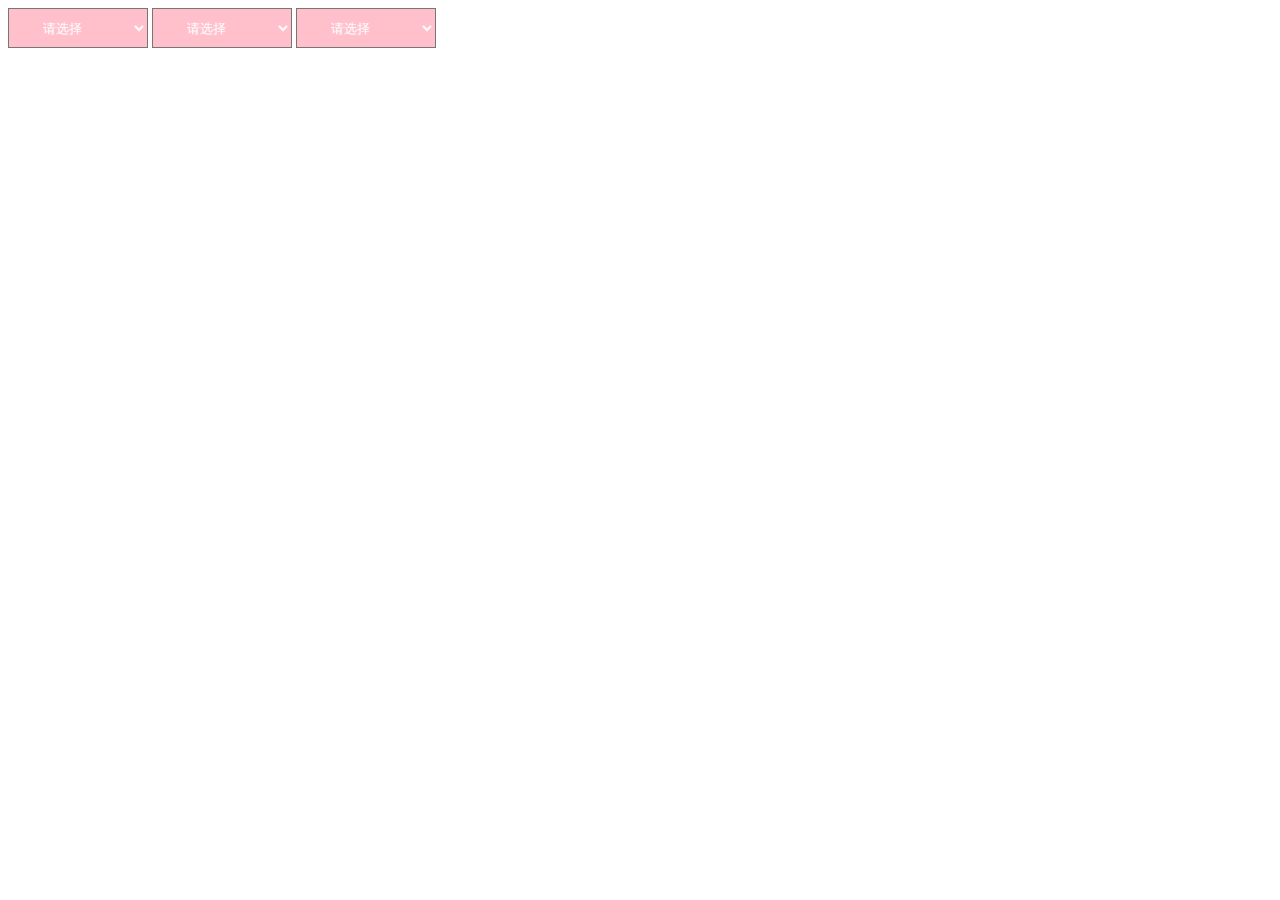
<file: treemenu/src/main/resources/templates/selectOption.html>
<!DOCTYPE html>
<html lang="en">
<head>
    <meta charset="UTF-8">
    <title>JavaScript Study</title>
</head>
<style>
    #One, #Two, #Three {
        width: 140px !important;
        height: 40px !important;
        background: pink !important;
        color: #fff !important;
        padding-left: 30px;
    }
</style>
<body>
<select id="One" onChange="changeTwoSel()" title=""></select>
<select id="Two" onchange="changeThreeSel()" title=""></select>
<select id="Three" title=""></select>
<script>;
var oneArray = ['请选择', '上衣', '裙装', '鞋子'];
var twoArray = [['请选择'], ['羽绒服', '棉服', '妮子外套'], ['长裙', '短裙', 'A字裙'], ['帆布鞋', '短靴', '长靴']];
var threeArray = [
    [['请选择']],
    [['白羽绒', '黑羽绒', '灰羽绒'], ['黑棉服', '白棉服', '灰棉服'], ['黑妮子', '白妮子', '灰妮子']],
    [['白长裙', '黑长裙', '灰长裙'], ['黑短裙', '白短裙', '灰短裙'], ['黑A裙', '白A裙', '灰A裙']],
    [['白布鞋', '黑布鞋', '灰布鞋'], ['黑短靴', '白短靴', '灰短靴'], ['黑长靴', '白长靴', '灰长靴']]
];
var oneSel = document.getElementById("One");
var twoSel = document.getElementById('Two');
var threeSel = document.getElementById('Three');
var str = '';
//下拉框一初始选项
for (var i = 0; i < oneArray.length; i++) {
    str += "<option value='" + i + "'>" + oneArray[i] + "</option>";
}
oneSel.innerHTML = str;
str = '';
//下拉框二初始选项
for (var i = 0; i < twoArray[0].length; i++) {
    str += "<option value='" + i + "'>" + twoArray[0][i] + "</option>";
}
twoSel.innerHTML = str;
str = '';
//下拉框三初始选项
for (var i = 0; i < threeArray[0].length; i++) {
    str += "<option>" + threeArray[0][0][i] + "</option>";
}
threeSel.innerHTML = str;

//动态改变下拉框二选项
function changeTwoSel() {
    twoSel.innerHTML = '';
    str = '';
    var twoSelValue = parseInt(oneSel.value);
    try {
        for (var i = 0; i < twoArray[twoSelValue].length; i++) {
            str += "<option value='" + i + "'>" + twoArray[twoSelValue][i] + "</option>";
        }
    } catch (ex) {
        str = "<option>无选项</option>";
    }
    twoSel.innerHTML = str;
    changeThreeSel();
}

//动态改变下拉框三选项
function changeThreeSel() {
    threeSel.innerHTML = '';
    str = '';
    var twoSelValue = parseInt(oneSel.value);
    var threeSelValue = parseInt(twoSel.value);
    try {
        for (var i = 0; i < threeArray[twoSelValue][threeSelValue].length; i++) {
            str += "<option value='" + i + "'>" + threeArray[twoSelValue][threeSelValue][i] + "</option>";
        }
    } catch (ex) {
        str = "<option>无选项</option>";
    }
    threeSel.innerHTML = str;
}
</script>
</body>
</html>
</file>
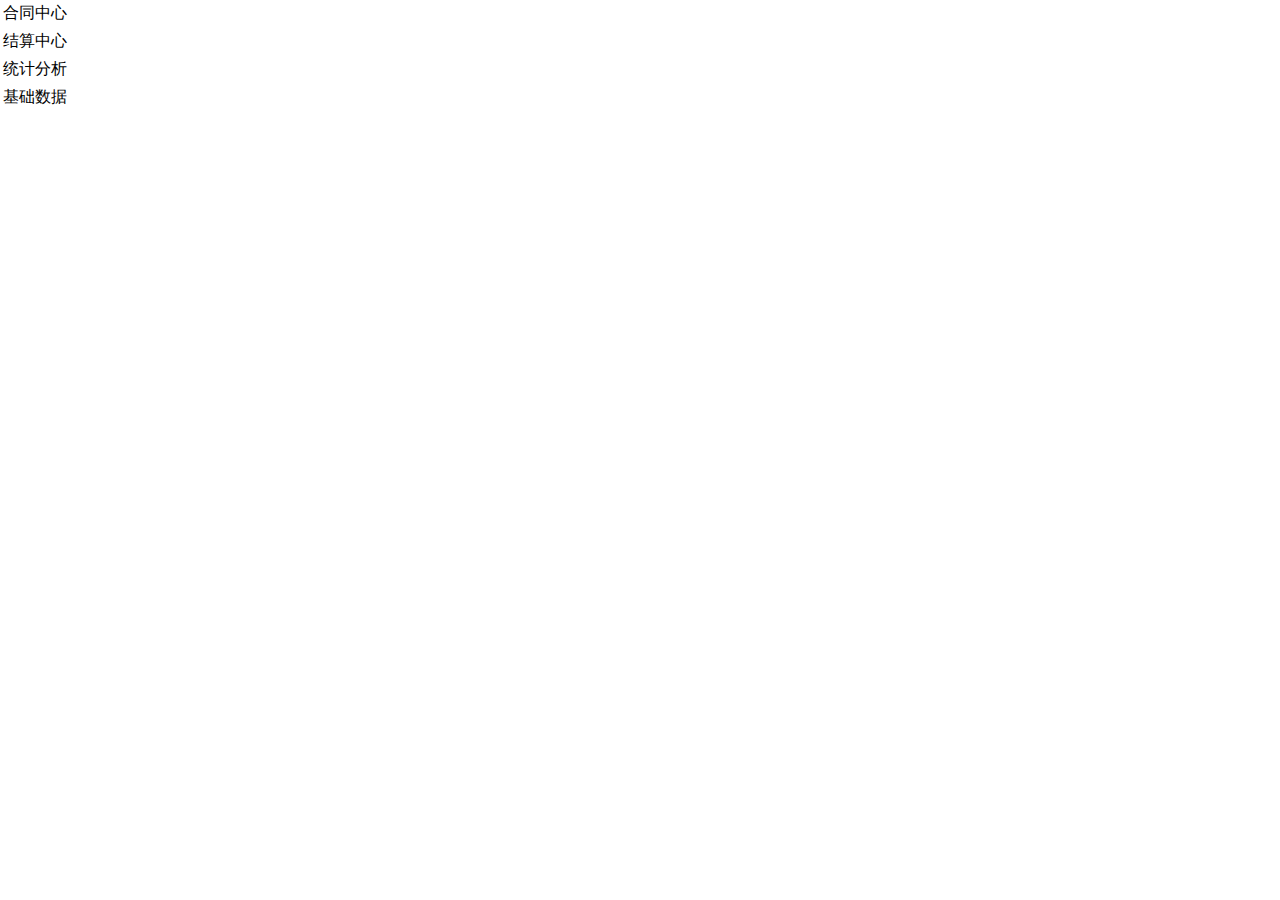
<file: treemenu/src/main/resources/templates/treeMenu.html>
<!DOCTYPE html PUBLIC "-//W3C//DTD XHTML 1.0 Transitional//EN"
        "http://www.w3.org/TR/xhtml1/DTD/xhtml1-transitional.dtd">
<html xmlns:th="http://www.w3.org/1999/xhtml">
<head>
    <title>程序树菜单</title>
    <meta http-equiv="Content-Type" content="text/html; charset=UTF-8"/>
    <!--<link href="../static/css/newMenuTree.css" type='text/css' rel='stylesheet'/>-->
    <!--<script src="../static/js/newMenuTree.js"></script>-->

    <link th:href="@{/css/newMenuTree.css}" rel="stylesheet" type="text/css"/>
    <script th:src="@{/js/newMenuTree.js}"></script>

</head>
<body leftmargin="0" topmargin="0" onLoad="" style="width: 179px; height: 100%;">

<div id="div_0" name="div_0" title="合同中心" style="width:100%;height:28px;">
    <table style="width:100%;">
        <tr>
            <td id="td_0" name="td_0" onclick="td_onclick(this,'1','true');"
                onmouseover="onmouse_over_Event(this,'1');" onmouseout="onmouse_out_Event(this,'1');"
                class="td_1_close">合同中心
            </td>
        </tr>
    </table>
</div>

<div id="div_0_sub" name="div_0_sub" style="width:100%;display:none;">

    <div id="div_0_0" name="div_0_0" title="集中立项" style="width:100%;height:28px;">
        <table style="width:100%;">
            <tr>
                <td id="td_0_0" name="td_0_0"
                    onclick="td_onclick(this,'2','false');
                    DoMenu('/Liems/FrontServlet?programNo=B1PJS40008&navigation=tree');"
                    onmouseover="onmouse_over_Event(this,'2');"
                    onmouseout="onmouse_out_Event(this,'2');"
                    class="td_2_nochild">集中立项
                </td>
            </tr>
        </table>
    </div>

    <div id="div_0_1" name="div_0_1" title="合同立项" style="width:100%;height:28px;">
        <table style="width:100%;">
            <tr>
                <td id="td_0_1" name="td_0_1"
                    onclick="td_onclick(this,'2','false');DoMenu('/Liems/FrontServlet?programNo=B1PJS40006&navigation=tree');"
                    onmouseover="onmouse_over_Event(this,'2');" onmouseout="onmouse_out_Event(this,'2');"
                    class="td_2_nochild">合同立项
                </td>
            </tr>
        </table>
    </div>

    <div id="div_0_2" name="div_0_2" title="合同谈判" style="width:100%;height:28px;">
        <table style="width:100%;">
            <tr>
                <td id="td_0_2" name="td_0_2"
                    onclick="td_onclick(this,'2','false');DoMenu('/Liems/FrontServlet?programNo=B1PJS40000&navigation=tree');"
                    onmouseover="onmouse_over_Event(this,'2');" onmouseout="onmouse_out_Event(this,'2');"
                    class="td_2_nochild">合同谈判
                </td>
            </tr>
        </table>
    </div>

    <div id="div_0_3" name="div_0_3" title="合同会签" style="width:100%;height:28px;">
        <table style="width:100%;">
            <tr>
                <td id="td_0_3" name="td_0_3"
                    onclick="td_onclick(this,'2','false');DoMenu('/Liems/FrontServlet?programNo=B1PJS40007&navigation=tree');"
                    onmouseover="onmouse_over_Event(this,'2');" onmouseout="onmouse_out_Event(this,'2');"
                    class="td_2_nochild">合同会签
                </td>
            </tr>
        </table>
    </div>

    <div id="div_0_4" name="div_0_4" title="合同台账" style="width:100%;height:28px;">
        <table style="width:100%;">
            <tr>
                <td id="td_0_4" name="td_0_4"
                    onclick="td_onclick(this,'2','false');DoMenu('/Liems/FrontServlet?programNo=B1PJS40001&navigation=tree');"
                    onmouseover="onmouse_over_Event(this,'2');" onmouseout="onmouse_out_Event(this,'2');"
                    class="td_2_nochild">合同台账
                </td>
            </tr>
        </table>
    </div>

    <div id="div_0_5" name="div_0_5" title="合同变更" style="width:100%;height:28px;">
        <table style="width:100%;">
            <tr>
                <td id="td_0_5" name="td_0_5"
                    onclick="td_onclick(this,'2','false');DoMenu('/Liems/FrontServlet?programNo=B1PJS40002&navigation=tree');"
                    onmouseover="onmouse_over_Event(this,'2');" onmouseout="onmouse_out_Event(this,'2');"
                    class="td_2_nochild">合同变更
                </td>
            </tr>
        </table>
    </div>

</div>

<div id="div_1" name="div_1" title="结算中心" style="width:100%;height:28px;">
    <table style="width:100%;">
        <tr>
            <td id="td_1" name="td_1" onclick="td_onclick(this,'1','true');"
                onmouseover="onmouse_over_Event(this,'1');" onmouseout="onmouse_out_Event(this,'1');"
                class="td_1_close">结算中心
            </td>
        </tr>
    </table>
</div>

<div id="div_1_sub" name="div_1_sub" style="width:100%;display:none;">

    <div id="div_1_0" name="div_1_0" title="计划结算" style="width:100%;height:28px;">
        <table style="width:100%;">
            <tr>
                <td id="td_1_0" name="td_1_0" onclick="td_onclick(this,'2','true');"
                    onmouseover="onmouse_over_Event(this,'2');" onmouseout="onmouse_out_Event(this,'2');"
                    class="td_2_close">计划结算
                </td>
            </tr>
        </table>
    </div>

    <div id="div_1_0_sub" name="div_1_0_sub" style="width:100%;display:none;">

        <div id="div_1_0_0" name="div_1_0_0" title="工程量报表" style="width:100%;height:28px;">
            <table style="width:100%;">
                <tr>
                    <td id="td_1_0_0" name="td_1_0_0"
                        onclick="td_onclick(this,'3','true');DoMenu('/Liems/FrontServlet?programNo=B1PJS40100&navigation=tree');"
                        onmouseover="onmouse_over_Event(this,'3');" onmouseout="onmouse_out_Event(this,'3');"
                        class="td_3_close">工程量报表
                    </td>
                </tr>
            </table>
        </div>

        <div id="div_1_0_1" name="div_1_0_1" title="统供材料领用" style="width:100%;height:28px;">
            <table style="width:100%;">
                <tr>
                    <td id="td_1_0_1" name="td_1_0_1"
                        onclick="td_onclick(this,'3','true');DoMenu('/Liems/FrontServlet?programNo=B1PJS40101&navigation=tree');"
                        onmouseover="onmouse_over_Event(this,'3');" onmouseout="onmouse_out_Event(this,'3');"
                        class="td_3_close">统供材料领用
                    </td>
                </tr>
            </table>
        </div>

        <div id="div_1_0_2" name="div_1_0_2" title="结算申请" style="width:100%;height:28px;">
            <table style="width:100%;">
                <tr>
                    <td id="td_1_0_2" name="td_1_0_2"
                        onclick="td_onclick(this,'3','true');DoMenu('/Liems/FrontServlet?programNo=B1PJS40104&navigation=tree');"
                        onmouseover="onmouse_over_Event(this,'3');" onmouseout="onmouse_out_Event(this,'3');"
                        class="td_3_close">结算申请
                    </td>
                </tr>
            </table>
        </div>

        <div id="div_1_0_3" name="div_1_0_3" title="结算申请集中评审" style="width:100%;height:28px;">
            <table style="width:100%;">
                <tr>
                    <td id="td_1_0_3" name="td_1_0_3"
                        onclick="td_onclick(this,'3','true');DoMenu('/Liems/FrontServlet?programNo=B1PJS40120&navigation=tree');"
                        onmouseover="onmouse_over_Event(this,'3');" onmouseout="onmouse_out_Event(this,'3');"
                        class="td_3_close">结算申请集中评审
                    </td>
                </tr>
            </table>
        </div>

    </div>

    <div id="div_1_1" name="div_1_1" title="财务结算" style="width:100%;height:28px;">
        <table style="width:100%;">
            <tr>
                <td id="td_1_1" name="td_1_1" onclick="td_onclick(this,'2','true');"
                    onmouseover="onmouse_over_Event(this,'2');" onmouseout="onmouse_out_Event(this,'2');"
                    class="td_2_close">财务结算
                </td>
            </tr>
        </table>
    </div>

    <div id="div_1_1_sub" name="div_1_1_sub" style="width:100%;display:none;">

        <div id="div_1_1_0" name="div_1_1_0" title="结算单" style="width:100%;height:28px;">
            <table style="width:100%;">
                <tr>
                    <td id="td_1_1_0" name="td_1_1_0"
                        onclick="td_onclick(this,'3','true');DoMenu('/Liems/FrontServlet?programNo=B1PJS40200&navigation=tree');"
                        onmouseover="onmouse_over_Event(this,'3');" onmouseout="onmouse_out_Event(this,'3');"
                        class="td_3_close">结算单
                    </td>
                </tr>
            </table>
        </div>

        <div id="div_1_1_1" name="div_1_1_1" title="付款登记" style="width:100%;height:28px;">
            <table style="width:100%;">
                <tr>
                    <td id="td_1_1_1" name="td_1_1_1"
                        onclick="td_onclick(this,'3','true');DoMenu('/Liems/FrontServlet?programNo=B1PJS40202&navigation=tree');"
                        onmouseover="onmouse_over_Event(this,'3');" onmouseout="onmouse_out_Event(this,'3');"
                        class="td_3_close">付款登记
                    </td>
                </tr>
            </table>
        </div>

        <div id="div_1_1_2" name="div_1_1_2" title="结算单集中审核" style="width:100%;height:28px;">
            <table style="width:100%;">
                <tr>
                    <td id="td_1_1_2" name="td_1_1_2"
                        onclick="td_onclick(this,'3','true');DoMenu('/Liems/FrontServlet?programNo=B1PJS40203&navigation=tree');"
                        onmouseover="onmouse_over_Event(this,'3');" onmouseout="onmouse_out_Event(this,'3');"
                        class="td_3_close">结算单集中审核
                    </td>
                </tr>
            </table>
        </div>

    </div>

</div>

<div id="div_2" name="div_2" title="统计分析" style="width:100%;height:28px;">
    <table style="width:100%;">
        <tr>
            <td id="td_2" name="td_2" onclick="td_onclick(this,'1','true');"
                onmouseover="onmouse_over_Event(this,'1');" onmouseout="onmouse_out_Event(this,'1');"
                class="td_1_close">统计分析
            </td>
        </tr>
    </table>
</div>

<div id="div_2_sub" name="div_2_sub" style="width:100%;display:none;">

    <div id="div_2_0" name="div_2_0" title="投资动态台账" style="width:100%;height:28px;">
        <table style="width:100%;">
            <tr>
                <td id="td_2_0" name="td_2_0"
                    onclick="td_onclick(this,'2','false');DoMenu('/Liems/FrontServlet?programNo=B1BUP00722&navigation=tree');"
                    onmouseover="onmouse_over_Event(this,'2');" onmouseout="onmouse_out_Event(this,'2');"
                    class="td_2_nochild">投资动态台账
                </td>
            </tr>
        </table>
    </div>

    <div id="div_2_1" name="div_2_1" title="合同动态台账" style="width:100%;height:28px;">
        <table style="width:100%;">
            <tr>
                <td id="td_2_1" name="td_2_1"
                    onclick="td_onclick(this,'2','false');DoMenu('/Liems/FrontServlet?programNo=B1PJG20080&navigation=tree');"
                    onmouseover="onmouse_over_Event(this,'2');" onmouseout="onmouse_out_Event(this,'2');"
                    class="td_2_nochild">合同动态台账
                </td>
            </tr>
        </table>
    </div>

    <div id="div_2_2" name="div_2_2" title="合同投资分析" style="width:100%;height:28px;">
        <table style="width:100%;">
            <tr>
                <td id="td_2_2" name="td_2_2"
                    onclick="td_onclick(this,'2','false');DoMenu('/Liems/FrontServlet?programNo=B1PJG40320&navigation=tree');"
                    onmouseover="onmouse_over_Event(this,'2');" onmouseout="onmouse_out_Event(this,'2');"
                    class="td_2_nochild">合同投资分析
                </td>
            </tr>
        </table>
    </div>

    <div id="div_2_3" name="div_2_3" title="结算申请查询" style="width:100%;height:28px;">
        <table style="width:100%;">
            <tr>
                <td id="td_2_3" name="td_2_3"
                    onclick="td_onclick(this,'2','false');DoMenu('/Liems/FrontServlet?programNo=B1PJG20082&navigation=tree');"
                    onmouseover="onmouse_over_Event(this,'2');" onmouseout="onmouse_out_Event(this,'2');"
                    class="td_2_nochild">结算申请查询
                </td>
            </tr>
        </table>
    </div>

    <div id="div_2_4" name="div_2_4" title="结算申请详表" style="width:100%;height:28px;">
        <table style="width:100%;">
            <tr>
                <td id="td_2_4" name="td_2_4"
                    onclick="td_onclick(this,'2','false');DoMenu('/Liems/FrontServlet?programNo=B1PJG20083&navigation=tree');"
                    onmouseover="onmouse_over_Event(this,'2');" onmouseout="onmouse_out_Event(this,'2');"
                    class="td_2_nochild">结算申请详表
                </td>
            </tr>
        </table>
    </div>

    <div id="div_2_5" name="div_2_5" title="部门结算查询" style="width:100%;height:28px;">
        <table style="width:100%;">
            <tr>
                <td id="td_2_5" name="td_2_5"
                    onclick="td_onclick(this,'2','false');DoMenu('/Liems/FrontServlet?programNo=B1PJG20085&navigation=tree');"
                    onmouseover="onmouse_over_Event(this,'2');" onmouseout="onmouse_out_Event(this,'2');"
                    class="td_2_nochild">部门结算查询
                </td>
            </tr>
        </table>
    </div>

    <div id="div_2_6" name="div_2_6" title="工程量统计分析" style="width:100%;height:28px;">
        <table style="width:100%;">
            <tr>
                <td id="td_2_6" name="td_2_6"
                    onclick="td_onclick(this,'2','false');DoMenu('/Liems/FrontServlet?programNo=B1PJG20084&navigation=tree');"
                    onmouseover="onmouse_over_Event(this,'2');" onmouseout="onmouse_out_Event(this,'2');"
                    class="td_2_nochild">工程量统计分析
                </td>
            </tr>
        </table>
    </div>

    <div id="div_2_7" name="div_2_7" title="月度结算汇总表" style="width:100%;height:28px;">
        <table style="width:100%;">
            <tr>
                <td id="td_2_7" name="td_2_7"
                    onclick="td_onclick(this,'2','false');DoMenu('/Liems/FrontServlet?programNo=B1PJP40201&navigation=tree');"
                    onmouseover="onmouse_over_Event(this,'2');" onmouseout="onmouse_out_Event(this,'2');"
                    class="td_2_nochild">月度结算汇总表
                </td>
            </tr>
        </table>
    </div>

    <div id="div_2_8" name="div_2_8" title="统供材领用分析" style="width:100%;height:28px;">
        <table style="width:100%;">
            <tr>
                <td id="td_2_8" name="td_2_8"
                    onclick="td_onclick(this,'2','false');DoMenu('/Liems/FrontServlet?programNo=B1PJP40110&navigation=tree');"
                    onmouseover="onmouse_over_Event(this,'2');" onmouseout="onmouse_out_Event(this,'2');"
                    class="td_2_nochild">统供材领用分析
                </td>
            </tr>
        </table>
    </div>

    <div id="div_2_9" name="div_2_9" title="年度合同报表" style="width:100%;height:28px;">
        <table style="width:100%;">
            <tr>
                <td id="td_2_9" name="td_2_9"
                    onclick="td_onclick(this,'2','false');DoMenu('/Liems/FrontServlet?programNo=B1PJS20083&navigation=tree');"
                    onmouseover="onmouse_over_Event(this,'2');" onmouseout="onmouse_out_Event(this,'2');"
                    class="td_2_nochild">年度合同报表
                </td>
            </tr>
        </table>
    </div>

    <div id="div_2_10" name="div_2_10" title="月度合同报表" style="width:100%;height:28px;">
        <table style="width:100%;">
            <tr>
                <td id="td_2_10" name="td_2_10"
                    onclick="td_onclick(this,'2','false');DoMenu('/Liems/FrontServlet?programNo=B1PJS20081&navigation=tree');"
                    onmouseover="onmouse_over_Event(this,'2');" onmouseout="onmouse_out_Event(this,'2');"
                    class="td_2_nochild">月度合同报表
                </td>
            </tr>
        </table>
    </div>

    <div id="div_2_11" name="div_2_11" title="投资情况统计" style="width:100%;height:28px;">
        <table style="width:100%;">
            <tr>
                <td id="td_2_11" name="td_2_11"
                    onclick="td_onclick(this,'2','false');DoMenu('/Liems/FrontServlet?programNo=B1PJG40328&navigation=tree');"
                    onmouseover="onmouse_over_Event(this,'2');" onmouseout="onmouse_out_Event(this,'2');"
                    class="td_2_nochild">投资情况统计
                </td>
            </tr>
        </table>
    </div>

</div>

<div id="div_3" name="div_3" title="基础数据" style="width:100%;height:28px;">
    <table style="width:100%;">
        <tr>
            <td id="td_3" name="td_3" onclick="td_onclick(this,'1','true');"
                onmouseover="onmouse_over_Event(this,'1');" onmouseout="onmouse_out_Event(this,'1');"
                class="td_1_close">基础数据
            </td>
        </tr>
    </table>
</div>

<div id="div_3_sub" name="div_3_sub" style="width:100%;display:none;">

    <div id="div_3_0" name="div_3_0" title="单位类型" style="width:100%;height:28px;">
        <table style="width:100%;">
            <tr>
                <td id="td_3_0" name="td_3_0"
                    onclick="td_onclick(this,'2','false');DoMenu('/Liems/FrontServlet?programNo=B1PJS40003&navigation=tree');"
                    onmouseover="onmouse_over_Event(this,'2');" onmouseout="onmouse_out_Event(this,'2');"
                    class="td_2_nochild">单位类型
                </td>
            </tr>
        </table>
    </div>

    <div id="div_3_1" name="div_3_1" title="合作单位" style="width:100%;height:28px;">
        <table style="width:100%;">
            <tr>
                <td id="td_3_1" name="td_3_1"
                    onclick="td_onclick(this,'2','false');DoMenu('/Liems/FrontServlet?programNo=B1PJS40004&navigation=tree');"
                    onmouseover="onmouse_over_Event(this,'2');" onmouseout="onmouse_out_Event(this,'2');"
                    class="td_2_nochild">合作单位
                </td>
            </tr>
        </table>
    </div>

    <div id="div_3_2" name="div_3_2" title="合同类型" style="width:100%;height:28px;">
        <table style="width:100%;">
            <tr>
                <td id="td_3_2" name="td_3_2"
                    onclick="td_onclick(this,'2','false');DoMenu('/Liems/FrontServlet?programNo=B1PJS20050&navigation=tree');"
                    onmouseover="onmouse_over_Event(this,'2');" onmouseout="onmouse_out_Event(this,'2');"
                    class="td_2_nochild">合同类型
                </td>
            </tr>
        </table>
    </div>

    <div id="div_3_3" name="div_3_3" title="公司维护" style="width:100%;height:28px;">
        <table style="width:100%;">
            <tr>
                <td id="td_3_3" name="td_3_3"
                    onclick="td_onclick(this,'2','false');DoMenu('/Liems/FrontServlet?programNo=B1OGS00010&navigation=tree');"
                    onmouseover="onmouse_over_Event(this,'2');" onmouseout="onmouse_out_Event(this,'2');"
                    class="td_2_nochild">公司维护
                </td>
            </tr>
        </table>
    </div>

    <div id="div_3_4" name="div_3_4" title="货币定义" style="width:100%;height:28px;">
        <table style="width:100%;">
            <tr>
                <td id="td_3_4" name="td_3_4"
                    onclick="td_onclick(this,'2','false');DoMenu('/Liems/FrontServlet?programNo=B1CMS00140&navigation=tree');"
                    onmouseover="onmouse_over_Event(this,'2');" onmouseout="onmouse_out_Event(this,'2');"
                    class="td_2_nochild">货币定义
                </td>
            </tr>
        </table>
    </div>

    <div id="div_3_5" name="div_3_5" title="货币汇率" style="width:100%;height:28px;">
        <table style="width:100%;">
            <tr>
                <td id="td_3_5" name="td_3_5"
                    onclick="td_onclick(this,'2','false');DoMenu('/Liems/FrontServlet?programNo=B1CMS00150&navigation=tree');"
                    onmouseover="onmouse_over_Event(this,'2');" onmouseout="onmouse_out_Event(this,'2');"
                    class="td_2_nochild">货币汇率
                </td>
            </tr>
        </table>
    </div>

    <div id="div_3_6" name="div_3_6" title="统供材类别" style="width:100%;height:28px;">
        <table style="width:100%;">
            <tr>
                <td id="td_3_6" name="td_3_6"
                    onclick="td_onclick(this,'2','false');DoMenu('/Liems/FrontServlet?programNo=B1PJS40009&navigation=tree');"
                    onmouseover="onmouse_over_Event(this,'2');" onmouseout="onmouse_out_Event(this,'2');"
                    class="td_2_nochild">统供材类别
                </td>
            </tr>
        </table>
    </div>

    <div id="div_3_7" name="div_3_7" title="合同权限分配" style="width:100%;height:28px;">
        <table style="width:100%;">
            <tr>
                <td id="td_3_7" name="td_3_7"
                    onclick="td_onclick(this,'2','false');DoMenu('/Liems/FrontServlet?programNo=PJPOHPWERMST&navigation=tree');"
                    onmouseover="onmouse_over_Event(this,'2');" onmouseout="onmouse_out_Event(this,'2');"
                    class="td_2_nochild">合同权限分配
                </td>
            </tr>
        </table>
    </div>

</div>

</body>
</html>
</file>
<file: treemenu/src/main/resources/static/css/newMenuTree.css>
* {
    padding: 0px;
    margin: 0px;
    font-size: 12px;
    text-align: left;
}

/*第一层的样式*/
/*第一层td的展开的样式*/
.td_1_open {
    background: url(../images/td_1_open.jpg) no-repeat;
    text-indent: 30px;
    line-height: 26px;
    text-decoration: none;
    color: #5b81b2;
    font-size: 13px;
    font-weight: bold;
    padding-top: 1px;
    padding-bottom: 0px;
    cursor: hand;
}

/*第一层td的关闭的样式*/
.td_1_close {
    background: url(../images/td_1_close.jpg) no-repeat;
    text-indent: 30px;
    line-height: 26px;
    text-decoration: none;
    color: #5b81b2;
    font-size: 13px;
    font-weight: bold;
    padding-top: 1px;
    padding-bottom: 0px;
    cursor: hand;
}

/*第一层td的没有子节点的样式*/
.td_1_nochild {
    background: url(../images/td_1_nochild.jpg) no-repeat;
    text-indent: 30px;
    line-height: 26px;
    text-decoration: none;
    color: #5b81b2;
    font-size: 13px;
    font-weight: bold;
    padding-top: 1px;
    padding-bottom: 0px;
    cursor: hand;
}

.td_1_nochild_on {
    background: url(../images/td_1_nochild_on.jpg) no-repeat;
    text-indent: 30px;
    line-height: 26px;
    text-decoration: none;
    color: #5b81b2;
    font-size: 13px;
    font-weight: bold;
    padding-top: 1px;
    padding-bottom: 0px;
    cursor: hand;
}

/*第一层td的关闭的样式*/
.td_1_over {
    background: url(../images/td_1_open.jpg) no-repeat;
    text-indent: 30px;
    line-height: 26px;
    text-decoration: underline;
    color: #ffffff;
    font-size: 13px;
    font-weight: bold;
    padding-top: 1px;
    padding-bottom: 0px;
    cursor: hand;
}

/*第二层的样式*/
/*第二层td展开的样式*/
.td_2_open {
    background: url(../images/td_2_open.jpg) no-repeat 0px 0px;
    text-indent: 35px;
    line-height: 26px;
    text-decoration: none;
    color: #333;
    font-size: 12px;
    font-weight: normal;
    padding-top: 2px;
    padding-bottom: 0px;
    cursor: hand;
}

/*第二层td关闭的样式*/
.td_2_close {
    background: url(../images/td_2_close.jpg) no-repeat;
    text-indent: 35px;
    line-height: 26px;
    text-decoration: none;
    color: #333;
    font-size: 12px;
    font-weight: normal;
    padding-top: 2px;
    padding-bottom: 0px;
    cursor: hand;
}

/*第二层td没有子节点的样式*/
.td_2_nochild {
    background: url(../images/td_2_nochild.jpg) no-repeat;
    text-indent: 35px;
    line-height: 26px;
    text-decoration: none;
    color: #333;
    font-size: 12px;
    font-weight: normal;
    padding-top: 2px;
    padding-bottom: 0px;
    cursor: hand;
}

.td_2_nochild_on {
    background: url(../images/td_2_nochild_on.jpg) no-repeat;
    text-indent: 35px;
    line-height: 26px;
    text-decoration: none;
    color: #333;
    font-size: 12px;
    font-weight: normal;
    padding-top: 2px;
    padding-bottom: 0px;
    cursor: hand;
}

/*第三层的样式*/
/*第三层td展开的样式*/
.td_3_open {
    background: url(../images/td_3_open.jpg) no-repeat 0px 0px;
    text-indent: 45px;
    line-height: 26px;
    text-decoration: none;
    color: #333;
    font-size: 12px;
    font-weight: normal;
    padding-top: 2px;
    padding-bottom: 0px;
    cursor: hand;
}

/*第三层td展开的样式*/
.td_3_open_over {
    background: url(../images/td_3_open_over.jpg) no-repeat 0px 0px;
    text-indent: 45px;
    line-height: 26px;
    text-decoration: none;
    color: #333;
    font-size: 12px;
    font-weight: normal;
    padding-top: 2px;
    padding-bottom: 0px;
    cursor: hand;
}

/*第三层td关闭的样式*/
.td_3_close {
    background: url(../images/td_3_close.jpg) no-repeat;
    text-indent: 45px;
    line-height: 26px;
    text-decoration: none;
    color: #333;
    font-size: 12px;
    font-weight: normal;
    padding-top: 2px;
    padding-bottom: 0px;
    cursor: hand;
}

.td_3_close_over {
    background: url(../images/td_3_close_over.jpg) no-repeat;
    text-indent: 45px;
    line-height: 26px;
    text-decoration: none;
    color: #333;
    font-size: 12px;
    font-weight: normal;
    padding-top: 2px;
    padding-bottom: 0px;
    cursor: hand;
}
</file>
